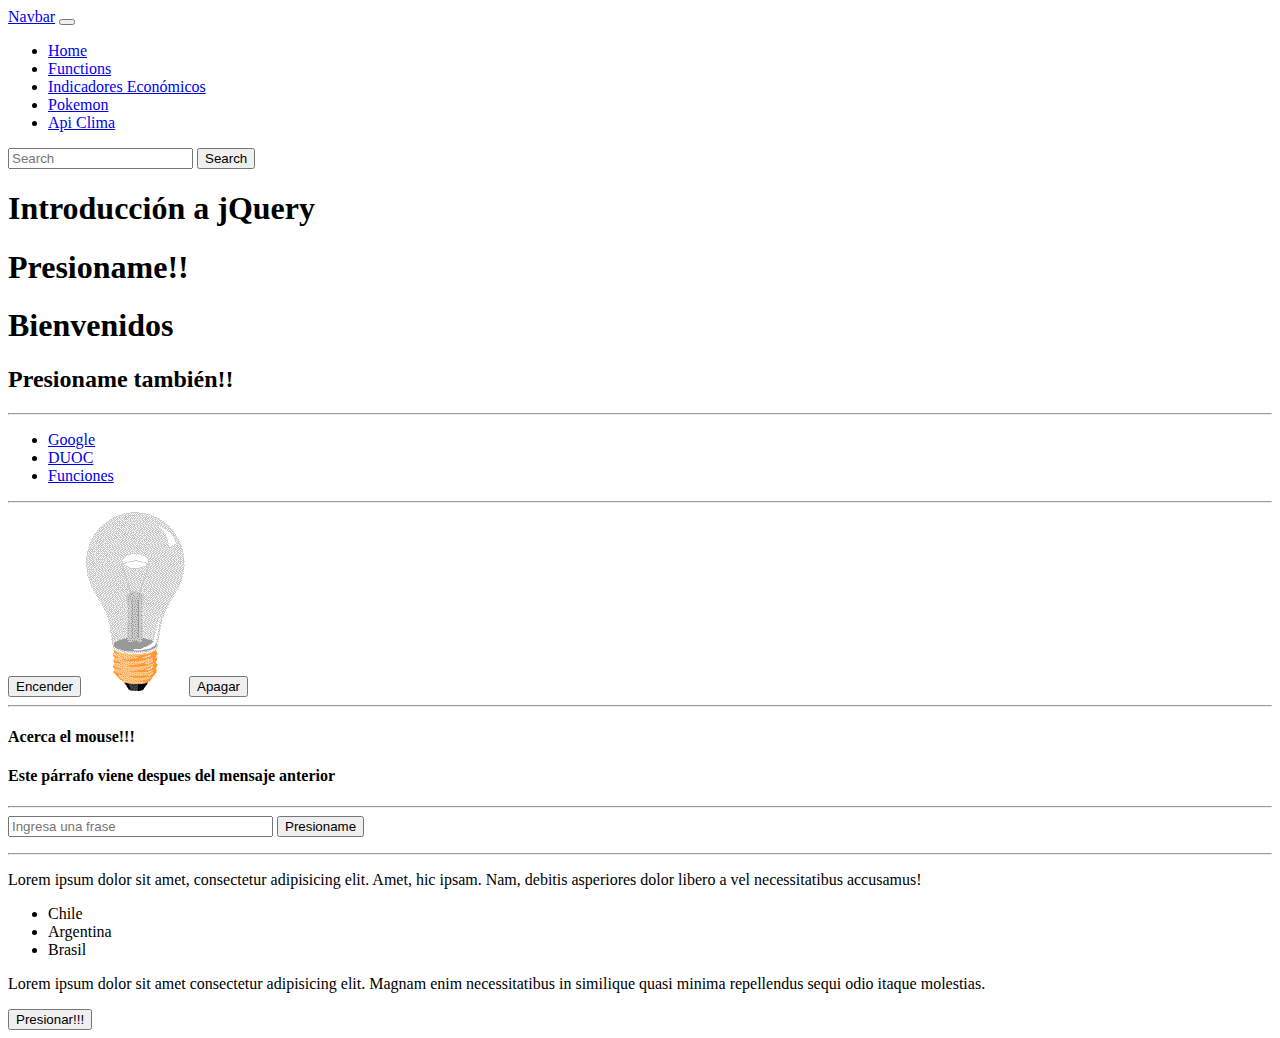
<file: index.html>
<!DOCTYPE html>
<html lang="en">
<head>
    <meta charset="UTF-8">
    <meta name="viewport" content="width=device-width, initial-scale=1.0">

    <link href="https://cdn.jsdelivr.net/npm/bootstrap@5.1.3/dist/css/bootstrap.min.css" rel="stylesheet" integrity="sha384-1BmE4kWBq78iYhFldvKuhfTAU6auU8tT94WrHftjDbrCEXSU1oBoqyl2QvZ6jIW3" crossorigin="anonymous">

    <title>Intro jQuery</title>
</head>
<body>
    <nav class="navbar navbar-expand-lg navbar-dark bg-dark">
        <div class="container-fluid">
            <a class="navbar-brand" href="#">Navbar</a>
            <button class="navbar-toggler" type="button" data-bs-toggle="collapse"
                data-bs-target="#navbarSupportedContent" aria-controls="navbarSupportedContent" aria-expanded="false"
                aria-label="Toggle navigation">
                <span class="navbar-toggler-icon"></span>
            </button>
            <div class="collapse navbar-collapse" id="navbarSupportedContent">
                <ul class="navbar-nav me-auto mb-2 mb-lg-0">
                    <li class="nav-item">
                        <a class="nav-link" href="index.html">Home</a>
                    </li>
                    <li class="nav-item">
                        <a class="nav-link" href="funciones.html">Functions</a>
                    </li>
                    <li class="nav-item">
                        <a class="nav-link" href="mindicador.html">Indicadores Económicos</a>
                    </li>
                    <li class="nav-item">
                        <a class="nav-link" href="pokemon.html">Pokemon</a>
                    </li>
                    <li class="nav-item">
                        <a class="nav-link" href="openweathermap.html">Api Clima</a>
                    </li>
                </ul>
                <form class="d-flex">
                    <input class="form-control me-2" type="search" placeholder="Search" aria-label="Search">
                    <button class="btn btn-outline-success" type="submit">Search</button>
                </form>
            </div>
        </div>
    </nav>
    <div class="container bg-dark text-white text-center py-5">
        <h1 id="titulo">Introducción a jQuery</h1>
    </div>
    <div class="container mt-4 mb-4">
        <h1>Presioname!!</h1>
        <h1>Bienvenidos</h1>
        <h2>Presioname también!!</h2>
        <hr>
        <ul>
            <li><a class="link_externo" href="http://www.google.com" >Google</a></li>
            <li><a class="link_externo" href="http://www.duoc.cl" >DUOC</a></li>
            <li><a class="link_interno" href="funciones.html" >Funciones</a></li>
        </ul>
        <hr>
        <button class="btn btn-outline-warning" id="encender" type="button">Encender</button>
        <img id="img-ampolleta" src="assets/img/pic_bulboff.gif" alt="Luz apagada">
        <button class="btn btn-outline-dark" id="apagar" type="button">Apagar</button>
        <hr>
        <h4 id="text-hover">Acerca el mouse!!!</h4>
        <h4>Este párrafo viene despues del mensaje anterior</h4>
        <hr>
        <input type="text" id="frase" name="frase" class="form-control mb-3" placeholder="Ingresa una frase" maxlength="50" size="30">
        <button class="btn btn-outline-success" id="button01">Presioname</button>
        <p id="frase-ingresada"></p>
        <hr>
        <p class="texto-rojo">Lorem ipsum dolor sit amet, consectetur adipisicing elit. Amet, hic ipsam. Nam, debitis asperiores dolor libero a vel necessitatibus accusamus!</p>
        <p >
            <ul class="texto-rojo">
                <li>Chile</li>
                <li>Argentina</li>
                <li>Brasil</li>
            </ul>
        </p>
        <p>Lorem ipsum dolor sit amet consectetur adipisicing elit. <span class="texto-rojo">Magnam enim necessitatibus in similique quasi minima repellendus</span> sequi odio itaque molestias.</p>
        <button class="btn btn-outline-danger" type="button" id="button02">Presionar!!!</button>
    </div>

    <!-- jQuery, Popper, Bootstrap -->
    <script src="https://ajax.googleapis.com/ajax/libs/jquery/3.6.0/jquery.min.js"></script>
    <script src="https://cdn.jsdelivr.net/npm/@popperjs/core@2.10.2/dist/umd/popper.min.js" integrity="sha384-7+zCNj/IqJ95wo16oMtfsKbZ9ccEh31eOz1HGyDuCQ6wgnyJNSYdrPa03rtR1zdB" crossorigin="anonymous"></script>
    <script src="https://cdn.jsdelivr.net/npm/bootstrap@5.1.3/dist/js/bootstrap.min.js" integrity="sha384-QJHtvGhmr9XOIpI6YVutG+2QOK9T+ZnN4kzFN1RtK3zEFEIsxhlmWl5/YESvpZ13" crossorigin="anonymous"></script>

    <!-- Script propios -->
    <script src="assets/js/jqueries.js"></script>
</body>
</html>
</file>
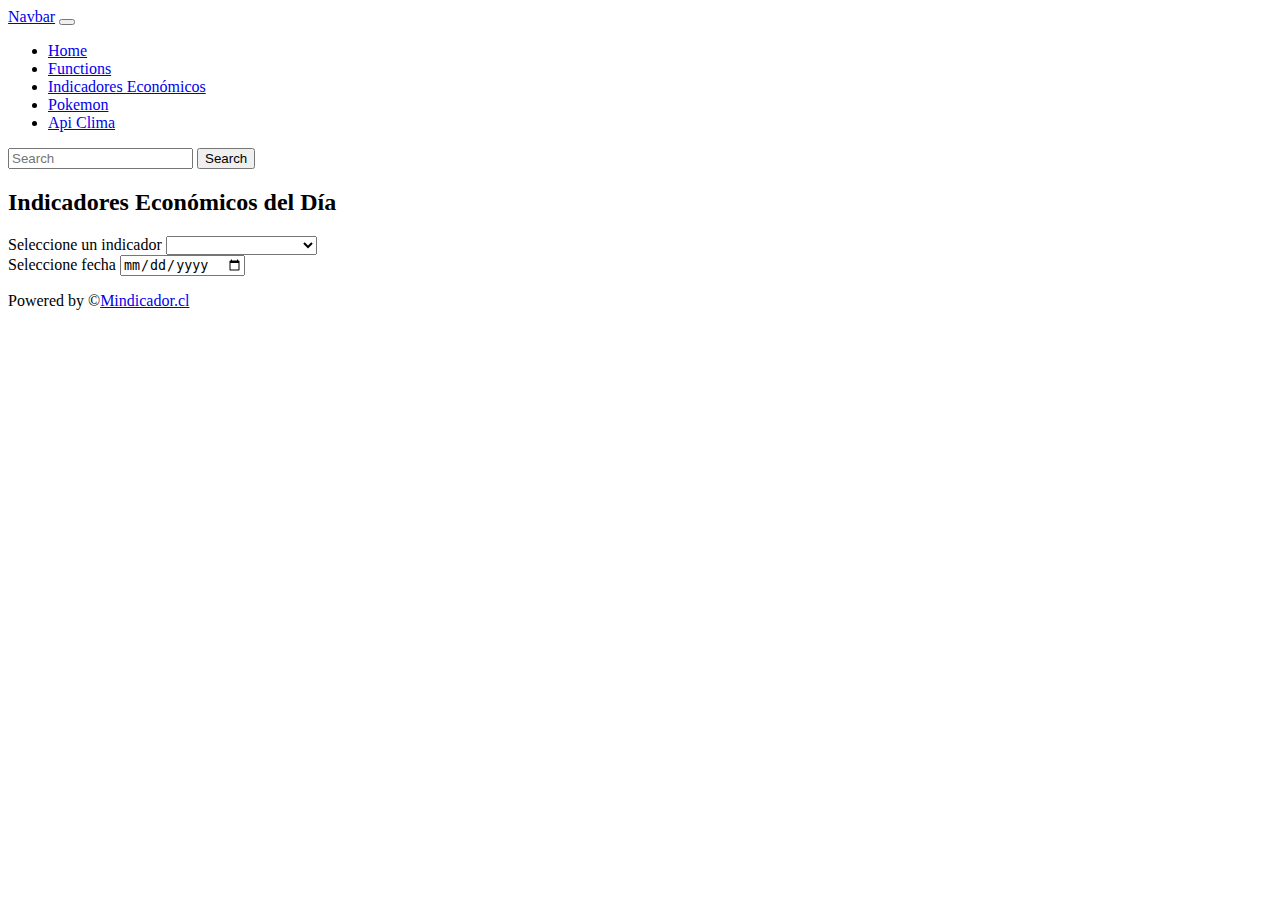
<file: mindicador.html>
<!DOCTYPE html>
<html lang="es">

<head>
    <meta charset="UTF-8">
    <meta http-equiv="X-UA-Compatible" content="IE=edge">
    <meta name="viewport" content="width=device-width, initial-scale=1.0">

    <link href="https://cdn.jsdelivr.net/npm/bootstrap@5.1.3/dist/css/bootstrap.min.css" rel="stylesheet"
        integrity="sha384-1BmE4kWBq78iYhFldvKuhfTAU6auU8tT94WrHftjDbrCEXSU1oBoqyl2QvZ6jIW3" crossorigin="anonymous">

    <title>AJAX | Mindicador.cl</title>
</head>

<body>
    <nav class="navbar navbar-expand-lg navbar-dark bg-dark">
        <div class="container-fluid">
            <a class="navbar-brand" href="#">Navbar</a>
            <button class="navbar-toggler" type="button" data-bs-toggle="collapse"
                data-bs-target="#navbarSupportedContent" aria-controls="navbarSupportedContent" aria-expanded="false"
                aria-label="Toggle navigation">
                <span class="navbar-toggler-icon"></span>
            </button>
            <div class="collapse navbar-collapse" id="navbarSupportedContent">
                <ul class="navbar-nav me-auto mb-2 mb-lg-0">
                    <li class="nav-item">
                        <a class="nav-link" href="index.html">Home</a>
                    </li>
                    <li class="nav-item">
                        <a class="nav-link" href="funciones.html">Functions</a>
                    </li>
                    <li class="nav-item">
                        <a class="nav-link" href="mindicador.html">Indicadores Económicos</a>
                    </li>
                    <li class="nav-item">
                        <a class="nav-link" href="pokemon.html">Pokemon</a>
                    </li>
                    <li class="nav-item">
                        <a class="nav-link" href="openweathermap.html">Api Clima</a>
                    </li>
                </ul>
                <form class="d-flex">
                    <input class="form-control me-2" type="search" placeholder="Search" aria-label="Search">
                    <button class="btn btn-outline-success" type="submit">Search</button>
                </form>
            </div>
        </div>
    </nav>
    <div class="container mt-4">
        <div class="card">
            <div class="card-footer">
                <h2 class="card-title">Indicadores Económicos del Día</h2>
                <div class="row">
                    <div class="col-6">
                        <div class="mb-3">
                            <label for="indicador" class="fw-bold form-label">Seleccione un indicador</label>
                            <select class="form-control" name="indicador" id="indicador">
                                <option value="" disabled selected></option>
                                <option value="uf">Unidad Fomento (UF)</option>
                                <option value="dolar">Dólar Observado</option>
                                <option value="euro">Euro</option>
                            </select>
                        </div>
                        <div class="mb-3">
                            <label for="fecha"class="fw-bold form-label">Seleccione fecha</label>
                            <input type="date" class="form-control" id="fecha" name="fecha">
                        </div>
                    </div>
                </div>

            </div>
            <div class="card-body">
                <p id="valor_indicador" class="card-text"></p>
            </div>
            <div class="card-footer">
                <p>Powered by &copy;<a href="http://mindicador.cl">Mindicador.cl</a></p>
            </div>
        </div>
    </div>

    <!-- jQuery, Popper, Bootstrap -->
    <script src="https://ajax.googleapis.com/ajax/libs/jquery/3.6.0/jquery.min.js"></script>
    <script src="https://cdn.jsdelivr.net/npm/@popperjs/core@2.10.2/dist/umd/popper.min.js"
        integrity="sha384-7+zCNj/IqJ95wo16oMtfsKbZ9ccEh31eOz1HGyDuCQ6wgnyJNSYdrPa03rtR1zdB"
        crossorigin="anonymous"></script>
    <script src="https://cdn.jsdelivr.net/npm/bootstrap@5.1.3/dist/js/bootstrap.min.js"
        integrity="sha384-QJHtvGhmr9XOIpI6YVutG+2QOK9T+ZnN4kzFN1RtK3zEFEIsxhlmWl5/YESvpZ13"
        crossorigin="anonymous"></script>

    <!-- Script propios -->
    <script src="assets/js/jqueries.js"></script>
    <script src="assets/js/apis.js"></script>
</body>

</html>
</file>
